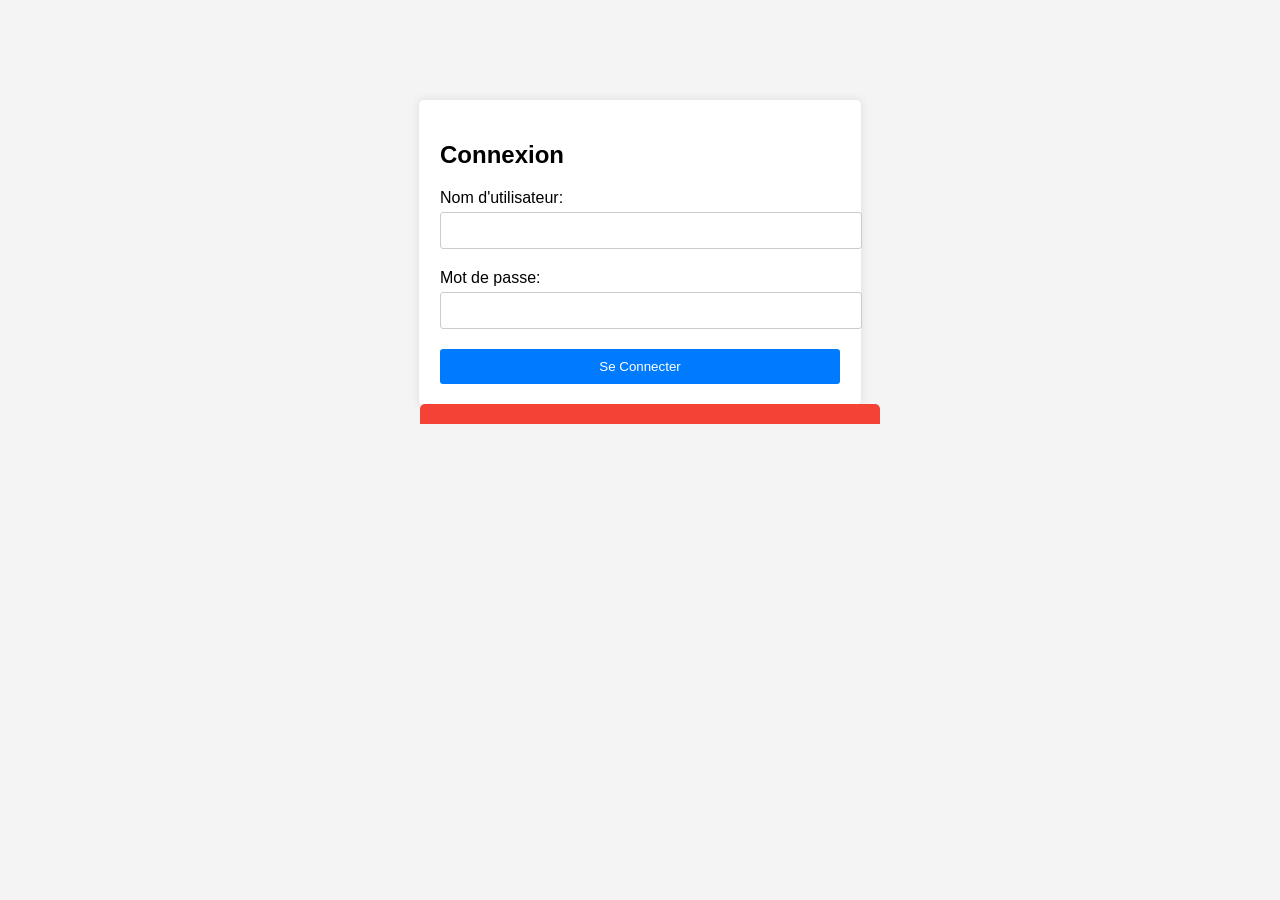
<file: index.html>
<!DOCTYPE html>
<html lang="fr">
<head>
    <meta charset="UTF-8">
    <meta name="viewport" content="width=device-width, initial-scale=1.0">
    <title>Page de Connexion</title>
    <link rel="stylesheet" href="index_style.css">
</head>
<body>
    <div class="login-container">
        <h2>Connexion</h2>
        <form id="login-form">
            <div class="form-group">
                <label for="username">Nom d'utilisateur:</label>
                <input type="text" id="username" name="username" required>
            </div>
            <div class="form-group">
                <label for="password">Mot de passe:</label>
                <input type="password" id="password" name="password" required>
            </div>
            <button type="submit">Se Connecter</button>
        </form>
        <div class="alert" id="alert">
            <span id="alert-message"></span>
        </div>
    </div>

    <script src="index.js"></script>
</body>
</html>
</file>
<file: index_style.css>
body {
    font-family: Arial, sans-serif;
    background-color: #f4f4f4;
}

.login-container {
    max-width: 400px;
    margin: 100px auto;
    padding: 20px;
    background-color: #fff;
    border-radius: 5px;
    box-shadow: 0px 0px 10px rgba(0, 0, 0, 0.1);
    position: relative;
    border: 1px solid transparent; /* Ajoutez cette ligne */
}


.form-group {
    margin-bottom: 20px;
}

label {
    display: block;
    margin-bottom: 5px;
}

input[type="text"],
input[type="password"] {
    width: 100%;
    padding: 10px;
    border: 1px solid #ccc;
    border-radius: 3px;
}

button {
    width: 100%;
    padding: 10px;
    background-color: #007bff;
    color: #fff;
    border: none;
    border-radius: 3px;
    cursor: pointer;
}

button:hover {
    background-color: #0056b3;
}

.alert {
    position: absolute;
    bottom: 0;
    left: 0;
    width: 100%;
    padding: 10px;
    background-color: #f44336;
    color: #fff;
    border-radius: 5px 5px 0 0;
    transform: translateY(100%);
    transition: transform 0.3s ease-in-out;
}

.alert.show {
    transform: translateY(0);
}

@keyframes shake {
    0% { transform: translateX(0); }
    25% { transform: translateX(-5px); }
    50% { transform: translateX(5px); }
    75% { transform: translateX(-5px); }
    100% { transform: translateX(0); }
}
</file>
<file: src/main/main_style.css>
body {
    margin: 0;
    font-family: Arial, sans-serif;
}

#navbar {
    background-color: white;
    position: fixed;
    top: 0;
    width: 100%;
    z-index: 1000;
    text-align: center; /* Centrer les éléments horizontalement */
}

.container {
    padding: 20px;
}

.menu {
    list-style-type: none;
    margin: 0;
    padding: 0;
}

.menu li {
    display: inline-block;
}

.menu li:not(:last-child) {
    margin-right: 20px;
}

.menu li a {
    text-decoration: none;
    color: rgb(81, 172, 224);
    font-size: 40px; /* Taille de police des liens dans la barre de navigation */
    font-family: Commic Sans MS, sans-serif; /* Utilisation de la police par défaut */
}

/* Commentaire: Modification de la taille et du style des boutons de la barre de navigation */
.btn {
    text-decoration: none;
    padding: 10px;
    font-family: Arial, sans-serif; /* Utilisation de la police par défaut */
    font-size: 30px; /* Taille de police des boutons */
    color: #FFFFFF;
    background-color: #00b0f0;
    border-radius: 24px;
    -webkit-border-radius: 24px;
    -moz-border-radius: 24px;
    border: 4px solid #00b0f0;
    box-shadow: 3px 3px 12px #444444;
    -webkit-box-shadow: 3px 3px 12px #444444;
    -moz-box-shadow: 3px 3px 12px #444444;
}

.btn:hover {
    padding: 10px;
    background-color: #92cddc;
    border: 4px solid #92cddc;
    box-shadow: 1px 1px 4px #777777;
    -webkit-box-shadow: 1px 1px 4px #777777;
    -moz-box-shadow: 1px 1px 4px #777777;
}

.Title {
    padding-top: 200px;
    text-align: center;
    color: rgb(59, 59, 59);
    font-size: 60px;
}

.Title2 {
    font-size: 60px;
    text-align: center;
    color: rgb(59, 59, 59);
}

.Title_fan {
    font-size: 60px;
    text-align: center;
    color: rgb(81, 172, 224);
}

.Sous_titre {
    font-size: 30px;
    text-align: center;
    color: rgb(107, 107, 107);
}

.image_demo {
    text-align: center; /* Centre l'image horizontalement */
}

.image_demo img {
    padding-top: 60px;
    display: inline-block; /* Assure que l'image est affichée en tant que bloc */
    max-width: 100%; /* Assure que l'image ne dépasse pas la largeur de son conteneur */
    height: auto; /* Permet à l'image de conserver son ratio d'aspect */
    transition: transform 0.3s ease; /* Ajoute une transition douce à la transformation */
}

.image_demo img:hover {
    transform: scale(1.1); /* Agrandit l'image de 20% lorsque vous passez la souris dessus */
}

.used_by{
    font-size: 30px;
    text-align: center;
    color: black;
    padding-top: 60px;
}
#gradient-background {
    background: linear-gradient(to bottom right, #007bff, #8a2be2);
    padding: 3vw;
    color: white;
    margin-top: 5vw;
    border-radius: 10px;
    text-align: center;
}

.descri {
    padding-top: 3vh;
    font-size: 4vw; /* Plus petit */
}

.descri2 {
    font-size: 2vw; /* Plus petit */
}

.team_img {
    max-width: 40%; /* Plus petit */
    height: auto;
    border-radius: 20px;
    display: block; /* Pour que l'image occupe toute la largeur disponible */
    margin: auto; /* Pour centrer l'image horizontalement */
}

.btn2 {
    text-decoration: none;
    padding: 1vh 1vw; /* Légèrement plus grand */
    font-family: arial;
    font-size: 2vw; /* Plus petit */
    color: #ffffff;
    background-color: #595959;
    border-radius: 24px;
    border: 4px solid #595959;
    box-shadow: 3px 3px 12px #444444;
    display: block; /* Pour que le bouton occupe toute la largeur disponible */
    margin: auto; /* Pour centrer le bouton horizontalement */
}

.btn2:hover {
    color: #92cddc;
    background-color: #ffffff;
    border: 4px solid #ffffff;
    box-shadow: 1px 1px 4px #777777;
}

.footer {
    background-color: rgb(81, 172, 224);
    height: 150px;
    width: 100%;
    border-radius: 10px;
    margin-top: 20px;
    display: flex; /* Utilisation de flexbox pour aligner verticalement le contenu */
    flex-direction: column; /* Aligner le contenu verticalement */
    justify-content: center; /* Centrer le contenu verticalement */
    align-items: center; /* Centrer le contenu horizontalement */
}

.made-by, .copyright {
    color: white; /* Changez la couleur du texte en blanc */
    margin: 5px; /* Ajoutez un petit espace entre les paragraphes */
}
</file>
